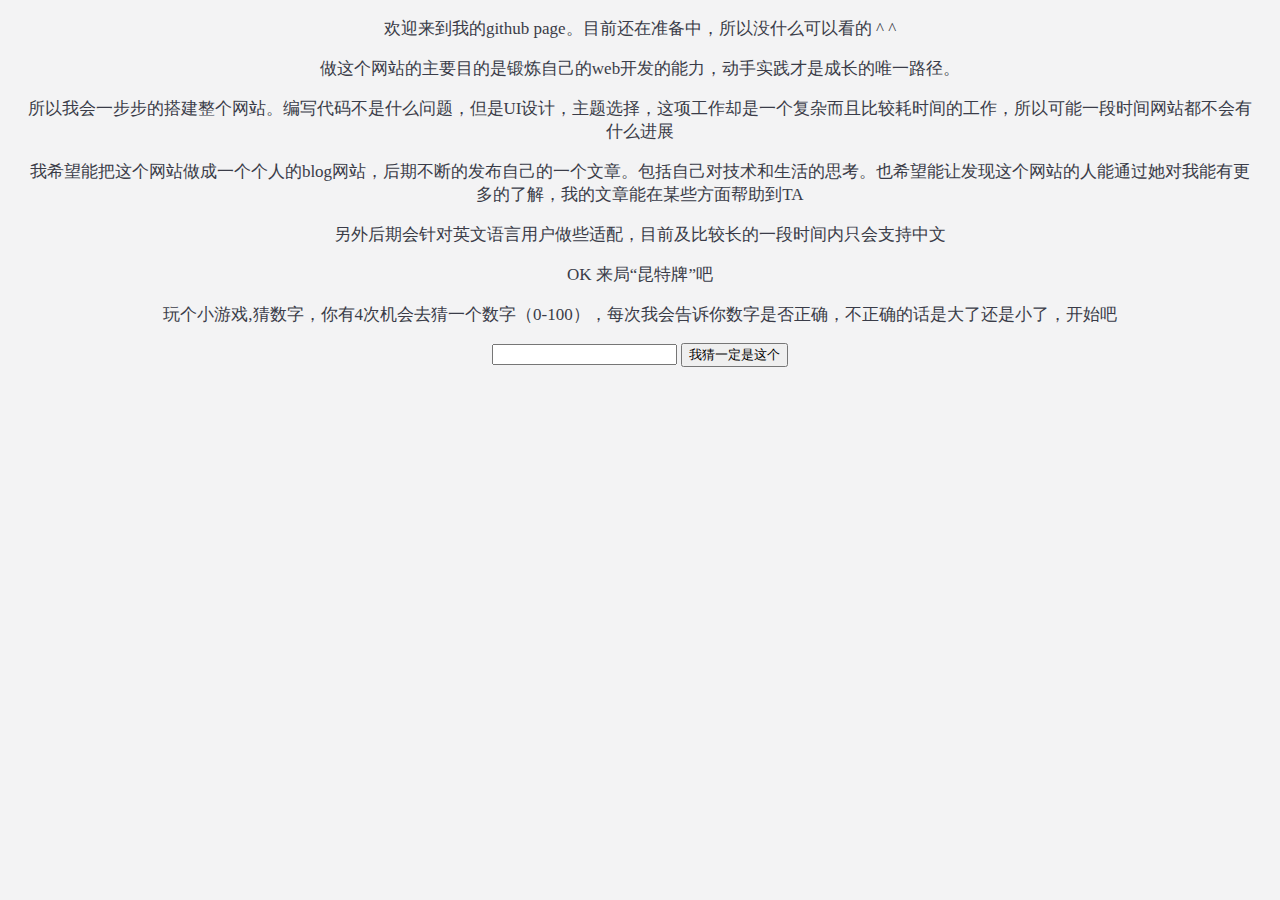
<file: index.html>
<!DOCTYPE html>
<html lang="en">
<head>
	<meta charset="UTF-8">
	<meta name="lang" content="zh-cmn-Hans" />
	<meta http-equiv="X-UA-Compatible" content="IE=edge,chrome=1" />
	<meta name="name" content="content" />
	<meta name="author" content="youki zhao" />
	<meta name="keywords" content="">
	<meta name="robots" content="index,follow" />
	<meta name="viewport" content="width=device-width initial-scale=1.0 maximum-scale=1.0 user-scalable=no" />
	<meta name="apple-mobile-web-app-capable" content="yes" />
	<title>youki</title>
	<link rel="stylesheet" type="text/css" href="res/index.css">
	<script src="https://apps.bdimg.com/libs/jquery/2.1.4/jquery.min.js"></script>
	<script src="res/util.js"></script>
	<title>youki建设中...</title>
</head>
<body>
	<div class="main">
		<p>欢迎来到我的github page。目前还在准备中，所以没什么可以看的 ^ ^</p>
		<p>做这个网站的主要目的是锻炼自己的web开发的能力，动手实践才是成长的唯一路径。</p>
		<p>所以我会一步步的搭建整个网站。编写代码不是什么问题，但是UI设计，主题选择，这项工作却是一个复杂而且比较耗时间的工作，所以可能一段时间网站都不会有什么进展</p>
		<p>我希望能把这个网站做成一个个人的blog网站，后期不断的发布自己的一个文章。包括自己对技术和生活的思考。也希望能让发现这个网站的人能通过她对我能有更多的了解，我的文章能在某些方面帮助到TA</p>
		<p>另外后期会针对英文语言用户做些适配，目前及比较长的一段时间内只会支持中文</p>
		<p>OK 来局“昆特牌”吧</p>
		<p>玩个小游戏,猜数字，你有4次机会去猜一个数字（0-100），每次我会告诉你数字是否正确，不正确的话是大了还是小了，开始吧</p>
		<div class="game">
			<title>请随便猜个数吧</title>
			<input type="text" id="enter">
			<button id="submit">我猜一定是这个</button>
		</div>
		<p class="noti"></p>
	</div>
</body>
</html>
</file>
<file: res/index.css>
body{color: #3a3c48;font-size: 17px;background-color: #f3f3f4;text-align: center}
.main{margin: 0px 15px}
.noti{color: red}
</file>
